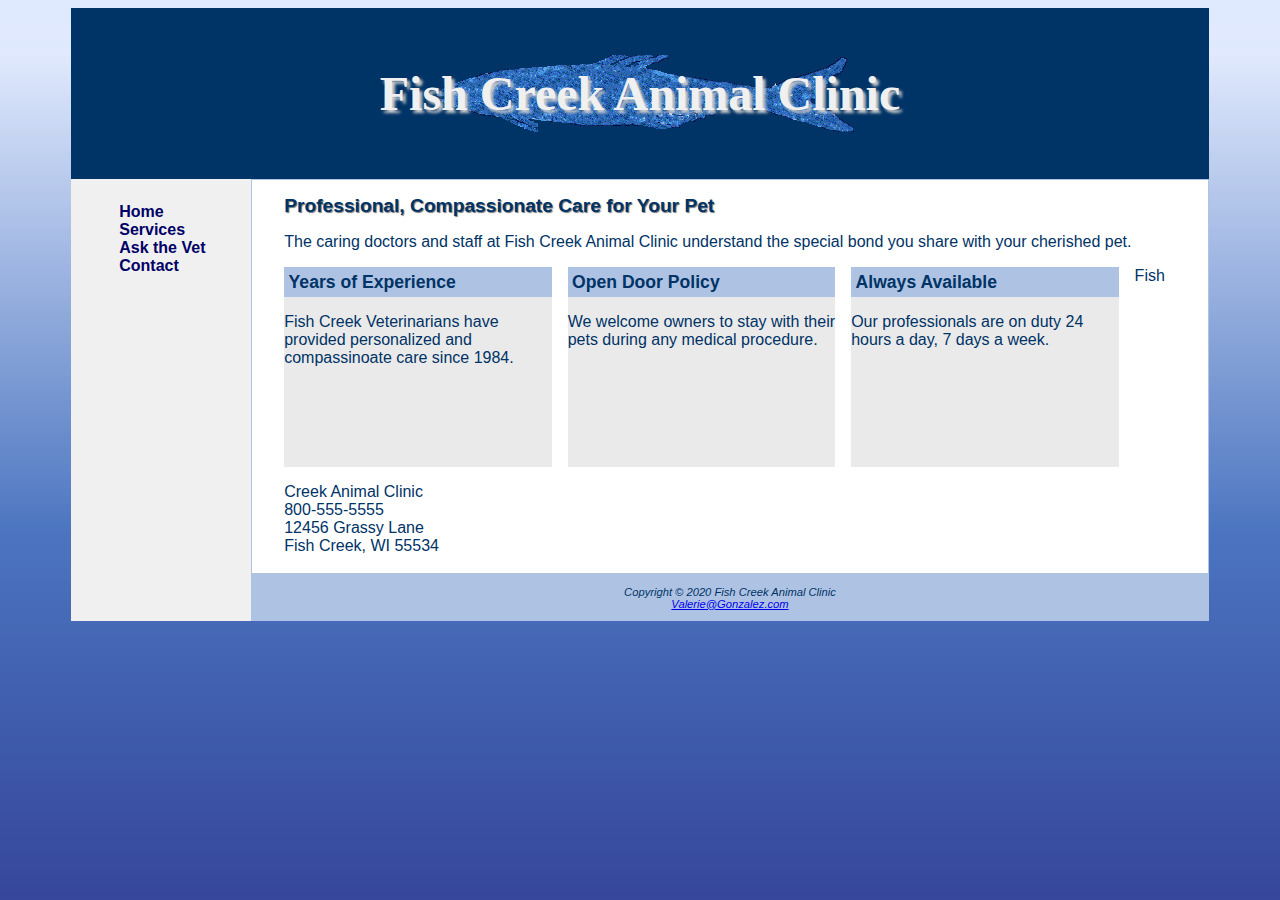
<file: index.html>
<!DOCTYPE html>
<html lang="en">
<head>
<title>Fish Creek Animal Clinic</title>
<meta charset="utf-8">
<link href="fishcreek.css" rel="stylesheet">
</head>
<body>
<div id="wrapper">
<header>
<h1><a href="index.html">Fish Creek Animal Clinic</a></h1>
</header>
<nav>
<ul>
<li><a href="index.html">Home</a></li>
<li><a href="services.html">Services</a></li>
<li><a href="askvet.html">Ask the Vet</a></li>
<li><a href="contact.html">Contact</a></li>
</ul>
</nav>
<main>
<h2>Professional, Compassionate Care for Your Pet</h2>
<p>The caring doctors and staff at Fish Creek Animal Clinic understand the special bond 
you share with your cherished pet.</p>
<section>
<h3>Years of Experience</h3>
<p>Fish Creek Veterinarians have provided personalized and compassinoate care since 1984.</p>
</section>
<section>
<h3>Open Door Policy</h3>
<p>We welcome owners to stay with their pets during any medical procedure.</p>
</section>
<section>
<h3>Always Available</h3>
<p>Our professionals are on duty 24 hours a day, 7 days a week.</p>
</section>
<div class="adress">
Fish Creek Animal Clinic<br>
800-555-5555<br>
12456 Grassy Lane<br>
Fish Creek, WI 55534<br><br>
</div>
</main>
<footer>
Copyright &copy; 2020 Fish Creek Animal Clinic<br>
<a href="mailto:Valerie@Gozalez.com">Valerie@Gonzalez.com</a>
</footer>
</div>
</body>
</html>
</file>
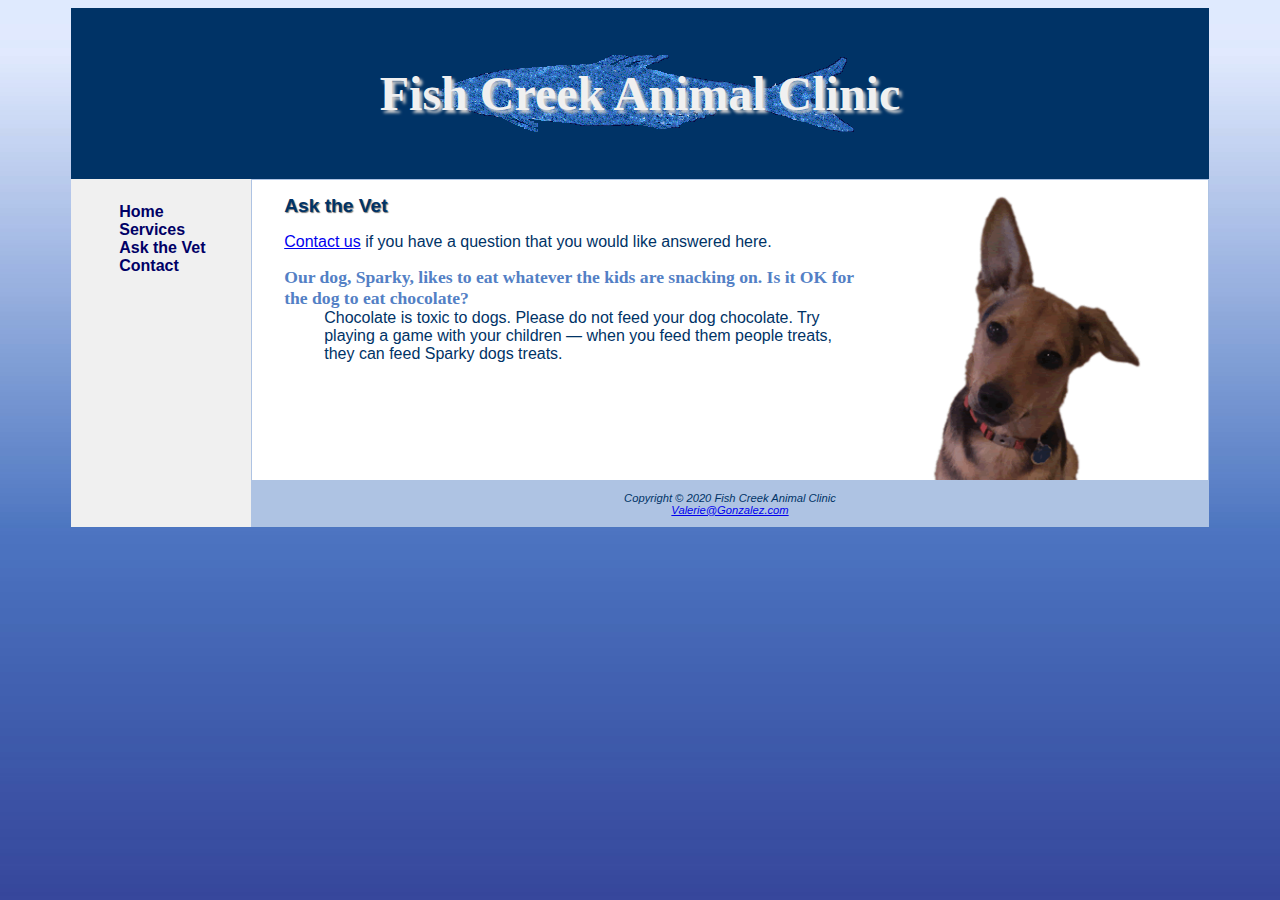
<file: askvet.html>
<!DOCTYPE html>
<html lang="en">
<head>
<title>Fish Creek Animal Clinic: Ask the Vet</title>
<meta charset="utf-8">
<link href="fishcreek.css" rel="stylesheet">
</head>
<body>
<div id="wrapper">
<header>
<h1><a href="index.html">Fish Creek Animal Clinic</a></h1>
</header>
<nav>
<ul>
<li><a href="index.html">Home</a></li>
<li><a href="services.html">Services</a></li>
<li><a href="askvet.html">Ask the Vet</a></li>
<li><a href="contact.html">Contact</a></li>
</ul>
</nav>
<main>
<img src="dog.gif" class="floatright" alt="friendly dog" height="300" width="317">
<h2>Ask the Vet</h2>
<p><a href="contact.html">Contact us</a> if you have a question that you would like answered here.</p>
<dl>
<dt> Our dog, Sparky, likes to eat whatever the kids are snacking on. Is it OK for the dog to eat chocolate?</dt>
<dd>Chocolate is toxic to dogs. Please do not feed your dog chocolate. Try 
playing a game with your children &mdash; when you feed them people treats, they
can feed Sparky dogs treats.</dd>
</dl>
</main>
<footer>
Copyright &copy; 2020 Fish Creek Animal Clinic<br>
<a href="mailto:Valerie@Gonzalez.com">Valerie@Gonzalez.com</a>
</footer>
</div>
</body>
</html>
</file>
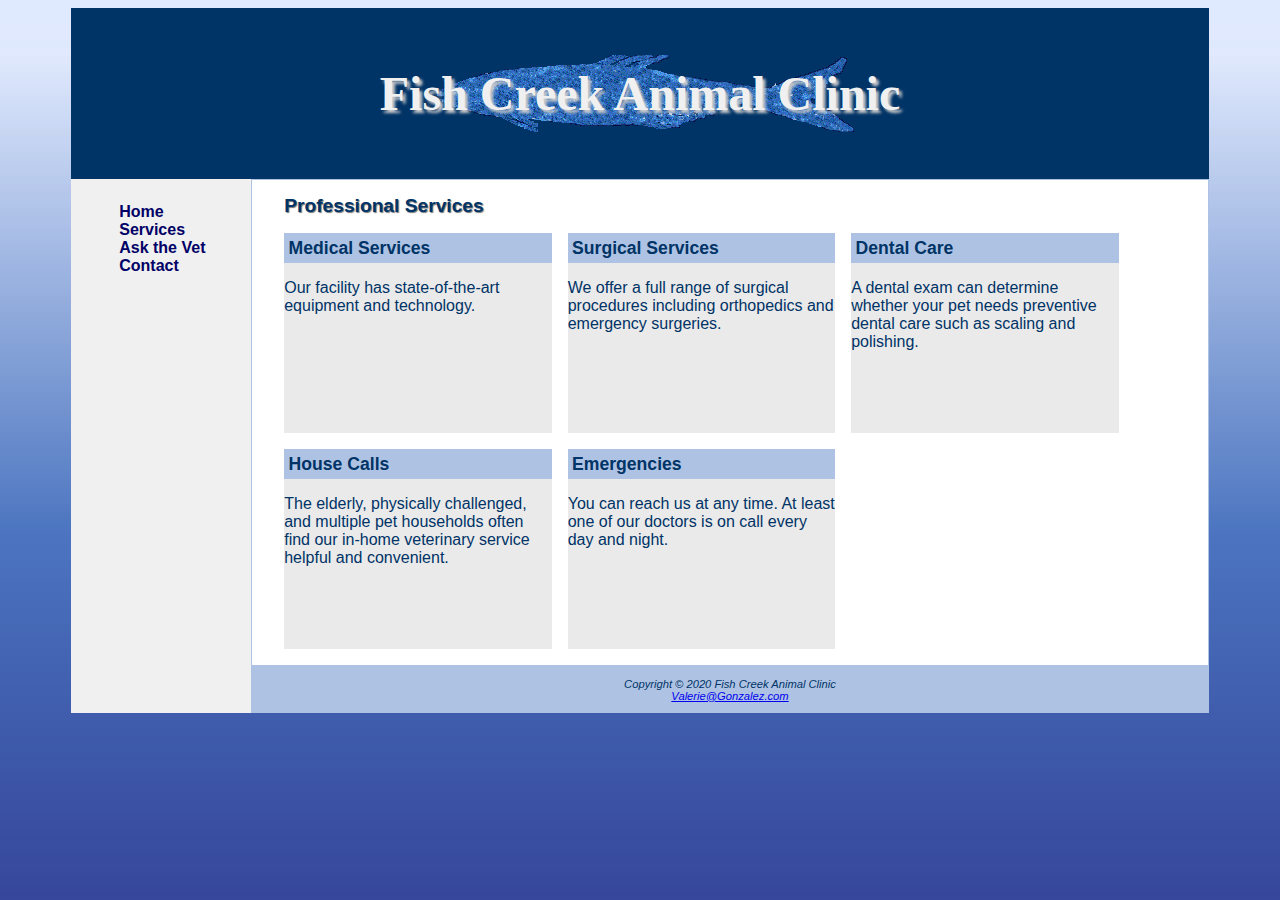
<file: services.html>
<!DOCTYPE html>
<html lang="en">
<head>
<title>Fish Creek Animal Clinic Services</title>
<meta charset="utf-8">
<link href="fishcreek.css" rel="stylesheet">
</head>
<body>
<div id="wrapper">
<header>
<h1><a href="index.html">Fish Creek Animal Clinic</a></h1>
</header>
<nav>
<ul>
<li><a href="index.html">Home</a></li>
<li><a href="services.html">Services</a></li>
<li><a href="askvet.html">Ask the Vet</a></li>
<li><a href="contact.html">Contact</a></li>
</ul>
</nav>
<main>
<h2>Professional Services</h2>
<section>
<h3>Medical Services</h3>
<p>Our facility has state-of-the-art equipment and technology.</p>
</section>
<section>
<h3>Surgical Services</h3>
<p>We offer a full range of surgical procedures including orthopedics and emergency surgeries.</p>
</section>
<section>
<h3>Dental Care</h3>
<p>A dental exam can determine whether your pet needs preventive dental care such as scaling and polishing.</p>
</section>
<section>
<h3>House Calls</h3>
<p>The elderly, physically challenged, and multiple pet households often find our in-home veterinary service helpful and convenient.</p>
</section>
<section>
<h3>Emergencies</h3>
<p>You can reach us at any time. At least one of our doctors is on call every day and night.</p>
</section>
</main>
<footer>
Copyright &copy; 2020 Fish Creek Animal Clinic<br>
<a href="mailto:Valerie@Gonzalez">Valerie@Gonzalez.com</a>
</footer>
</div>
</body>
</html>
</file>
<file: fishcreek.css>
*{box-sizing: border-box;}
body { 
       background-color: #FFFFFF;
       background-image: url(gradientblue.jpg);
       color: #003366;
       font-family: Verdana, Arial, sans-serif;
}
#wrapper {
       background-color: #F0F0F0;
       margin-left: auto;
       margin-right: auto;
       width: 90%;
       min-width: 700px;
}
header {
       background-color: #003366;
        background-image: url(fishcreeklogo.gif);
        background-position: center;
        background-repeat: no-repeat;
        color: #F0F0F0;
        font-family: Georgia, "Times New Roman", serif; 
        padding: 1em;
        text-align: center;
}
header a {text-decoration:none;}
header a:link  {color: #F0F0F0;}
header a:visited  {color: #F0F0F0;}
header a:hover  {color: #AEC3E3;}
h1 {
font-size: 3em;
padding: 0.2em;
text-shadow: 3px 3px 3px #CCC;}       
h2 { 
font-size: 1.2em;
text-shadow: 1px 1px 1px #777;
}
nav{
     float:left;
     font-weight: bold;
     padding: .5em;
     width: 180px;
     }
       nav ul {list-style-type: none;}
       nav a {text-decoration: none;}
       nav a:link {color: #000066;}
       nav a:visited {color: #5280C5;}
       nav a:hover {color: #3262A3;}      
main{
     background-color: #FFF;
     border: 1px solid #AEC3E3;
     display: block;
     margin-left: 180px;
     overflow: auto;  
     padding-right: 2em;
     padding-left: 2em;  
}
dt {
    color: #5380C5;
    font-size: 1.1em;
    font-family: Georgia, "Times New Roman", serif;
    font-weight: bold;
}
section {
background-color: #EAEAEA;
float: left;
margin-bottom: 1em;
margin-right: 1em;
min-height: 200px;
padding: 0;
width: 30%;       
}
 section h3 {
 background-color: #AEC3E3;
 font-size: 110%;       
 margin-bottom: 0;
 margin-top: 0;       
 padding: .25em;        
 }        
       section p { padding: 0 ,25em .25em}      
.category { 
       color: #5380C5;
       font-family: Georgia, "Times New Roman", serif;
       font-weight: bold;
}
       .address {clear: left;}
       .floatright {
        float: right;
        padding-left: 1em;
       padding-right: 1em;
       }           
footer {
       background-color: #AEC3E3;
       font-size: .70em;
       font-style: italic;
       margin-left: 180px;
       padding: 1em;
       text-align: center;
}
</file>
